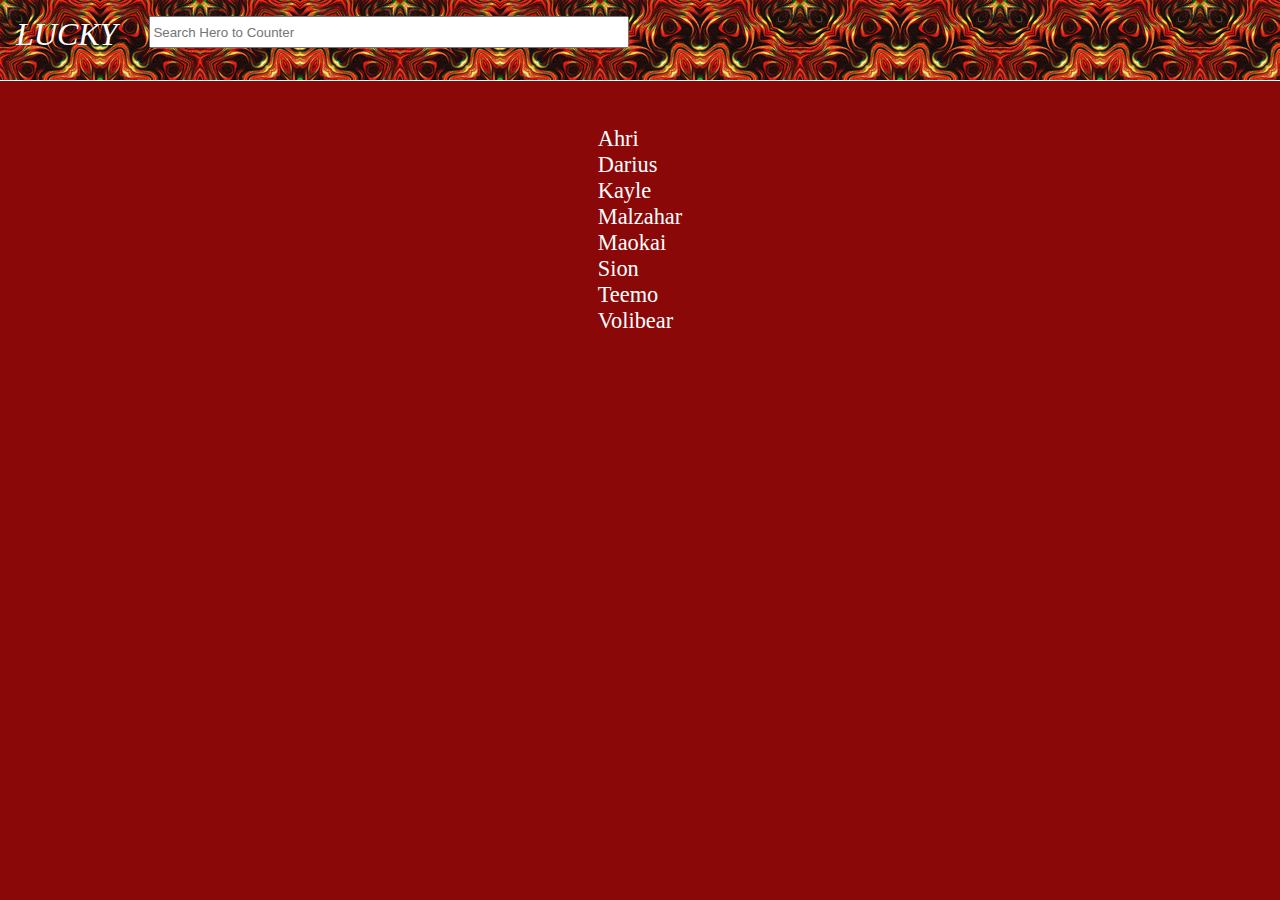
<file: index.html>
<!DOCTYPE html>
<html lang="en">
<head>
    <meta charset="UTF-8">
    <meta name="viewport" content="width=device-width, initial-scale=1.0">
    <title>Lucky</title>
    <link rel="stylesheet" href="./main.css">
    <link rel="stylesheet" href="./searchBarContainer.css">
    <link rel="stylesheet" href="./Header.css">
    <link rel="stylesheet" href="./links.css">
</head>
<body>


    <div id="leftside"></div>
    <div id="rightside"></div>


    

    <div id="headerWrapper">
        <div id="mainHeader">
            <a href="./index.html" id="logo">LUCKY</a>

            <div id="searchBarContainer">
                <input type="text" id="mainSearchBar" autocomplete="off">
                <div id="searchSuggestions">
                </div>
            </div>
        </div>
    </div><br><br><br><br><br><br><br>




    <div id="return_div"></div>
    <div id="links">
    </div>

    <div id="shadow_wrapperOff">
        <div id="pop_up">
            <button id="close_btn">X</button>
            <h1 id="pop_upTitle">Title</h1>
        </div>
    </div>



    <script>

        var char1 = document.getElementById("background1")

        
    </script>



    <script src="./search.js" type="module"></script>
</body>
</html>
</file>
<file: main.css>
*{
    margin: 0;
    box-sizing: border-box;

}


body{
    background-color: rgb(139, 8, 8);
    overflow-y: hidden;
}

a{
    text-decoration: none;
}


a, h1, h2, h3, h4, h5, h6, p, pre{
    color: white;
    height: fit-content;
    width:fit-content;
}

a:hover, h1:hover, h2:hover, h3:hover, h4:hover, h5:hover, h6:hover, p:hover, pre:hover{
    color: black;
    background-color: white;
}

pre{
    font-size: 1.5rem;
}
</file>
<file: searchBarContainer.css>
#searchBarContainer{
    height: 3rem;
}

#mainSearchBar{
    height: 2rem;
    width: 30rem;
}

#searchSuggestions{
    position: absolute;
    display: flex;
    flex-direction: column;
    width: 30rem;
    text-align: left;
}

#searchSuggestions a{
    color: black;
    background-color: yellow;
    font-size: 20px;
    width: 30rem;
}

#searchSuggestions a:hover{
    color: white;
    background-color: red;
    cursor: pointer;;
}
</file>
<file: Header.css>
#headerWrapper{
    background-color: black;
    position: fixed;
    width: 100%;
}


#mainHeader{
    display: flex;
    flex-wrap: nowrap;
    overflow: hidden;
    text-align: center;
    padding: 1rem;
    background-image: url(3.gif);
    outline: 1px solid white;
}

#logo{
    margin-right: 2rem;
    font-size: 2rem;
    height: fit-content;
    width: fit-content;
    font-style: italic;
}
</file>
<file: links.css>
#index-header, #links{
    margin: auto;
}



#links{
    display: flex;
    flex-direction: column;
    height: fit-content;
    width: fit-content;
    margin: auto;
    text-align: center;
}


#links a{
    font-size: 1.4rem;
    height: fit-content;
    width: fit-content;

}


#links a:hover{
    background-color: yellow;
    color: black;
}



#return_div{
    margin: auto;
    width: fit-content;
    height: fit-content;
}

#return{
    
    color: white;
    background-color: red;
}


#return:hover{
    color: black;
    background-color: yellow;
}

#pop_up{

    width: 90vw;
    height: 80vh;
    position: absolute;
    top: 10%;
    left: 5%;



    background-color: rgb(102, 3, 3);
    overflow: hidden;
    overflow-y: auto;

    border-radius: .9rem;
    box-shadow: rgb(0, 0, 0) 1rem .5rem 30rem .5rem;
    outline: 1.3px solid white;


}

#pop_up pre, 
#pop_up p,
#pop_up h2,
#pop_up h3,
#pop_up h4,
#pop_up h5,
#pop_up h6{
    margin: auto;
    margin-top: .5rem;
    color: rgb(0, 0, 0);
}

#pop_up a{
    margin: auto;
    margin-top: .5rem;
    color: blue;

}

#shadow_wrapperOn{
    position: fixed;
    top: 50%;
    left: 50%;
    translate: -50% -50%;
    background-color: rgba(0, 0, 0, 0.843);
    margin: auto;
    width: 100%;
    height: 100%;
}

#shadow_wrapperOff{
    display: none;
}

#close_btn{
    position:absolute;
    border-radius: 0;
    border-style: none;
    color: rgb(0, 0, 0);
    background-color: rgb(255, 255, 255);
    font-size: 2rem;
    cursor: pointer;
    height: 3rem;
    user-select: none;
    width: 3rem;
}

#close_btn:hover{
    background-color: rgb(31, 30, 30);
    color: rgb(255, 255, 255);
}



#iContent pre, 
#iContent p,
#iContent h1,
#iContent h2,
#iContent h3,
#iContent h4,
#iContent h5,
#iContent h6,
#iContent a{
    display: flex;
    flex-direction: column;
    text-align: center;
}

#iContent pre, 
#iContent p,
#iContent h1,
#iContent h2,
#iContent h3,
#iContent h4,
#iContent h5,
#iContent h6{
    color: white;
}


#iContent pre:hover, 
#iContent p:hover,
#iContent h1:hover,
#iContent h2:hover,
#iContent h3:hover,
#iContent h4:hover,
#iContent h5:hover,
#iContent h6:hover{
    color: black;
    background-color: white;
}


#pop_upTitle{
    margin: auto;
    margin-top: .5rem;
    color: white;
}


#pop_upTitle:hover{
    color: black;
    background-color: white;
}
</file>
